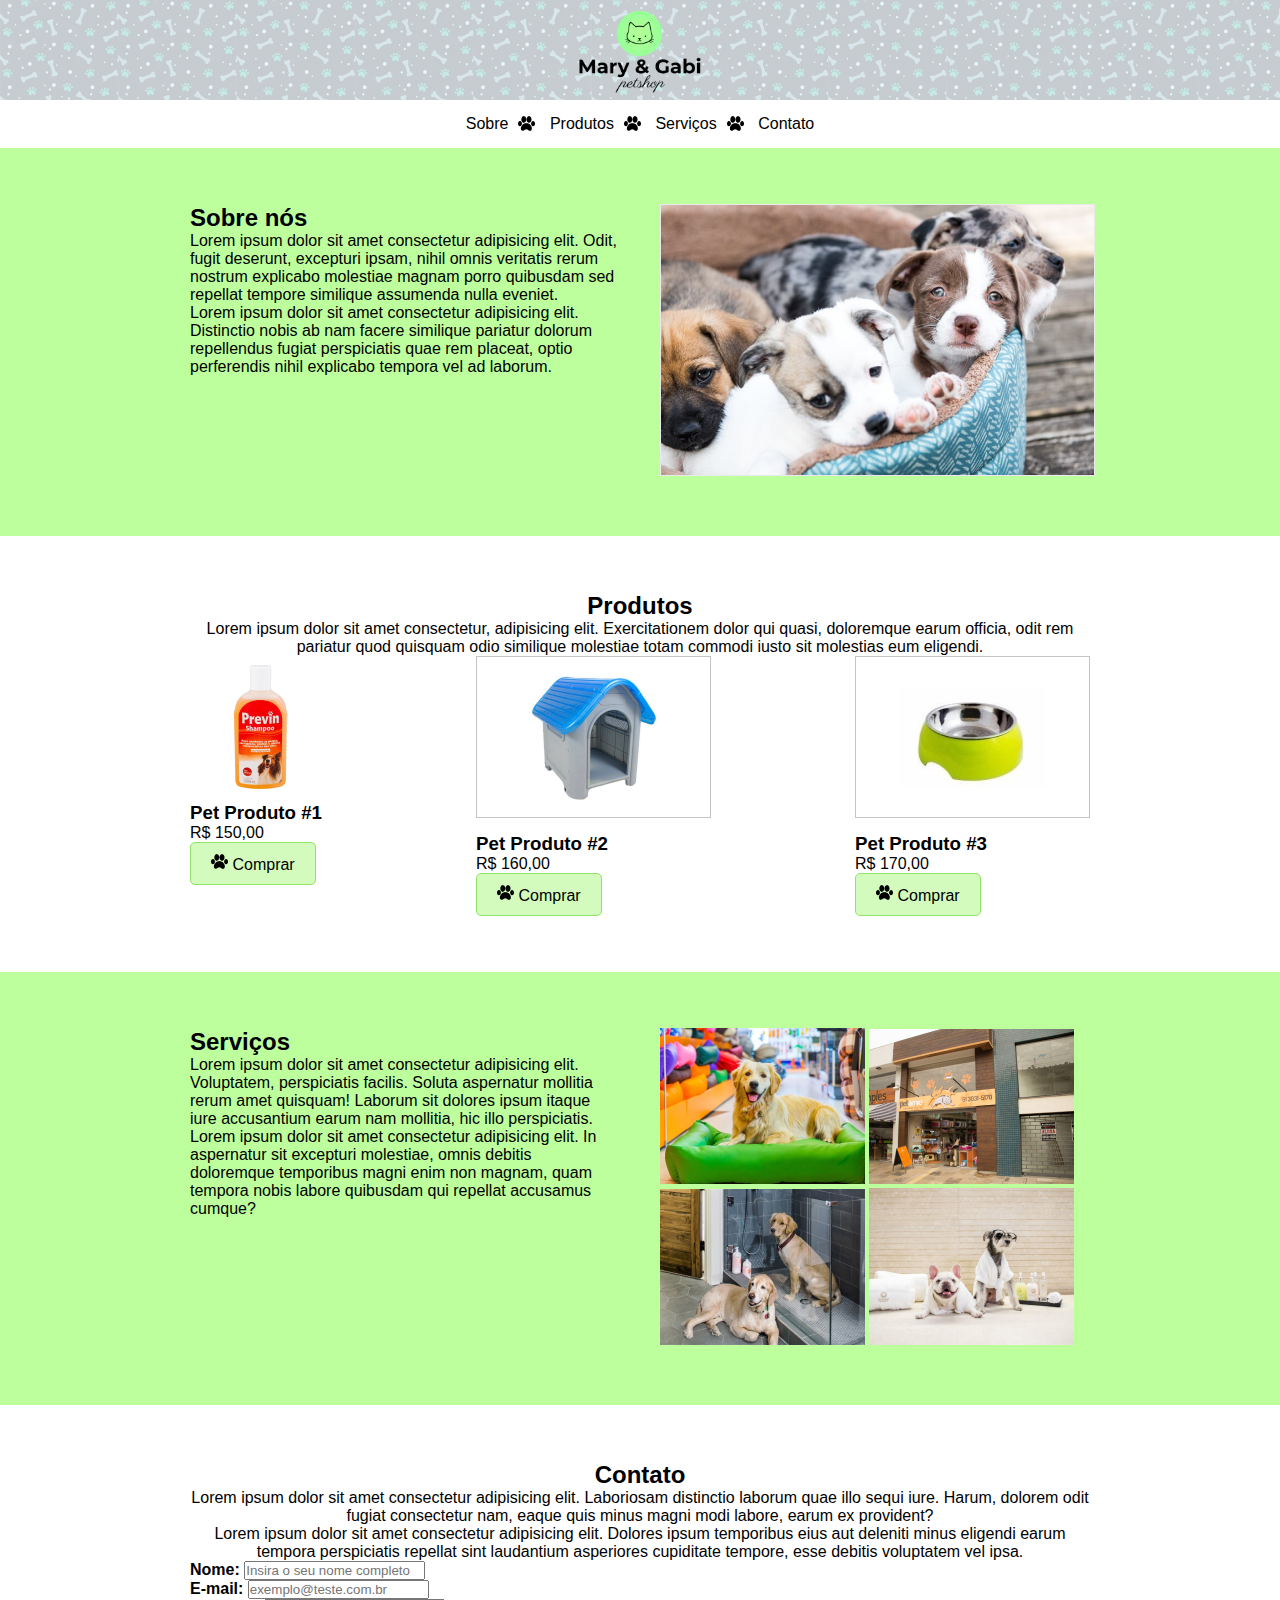
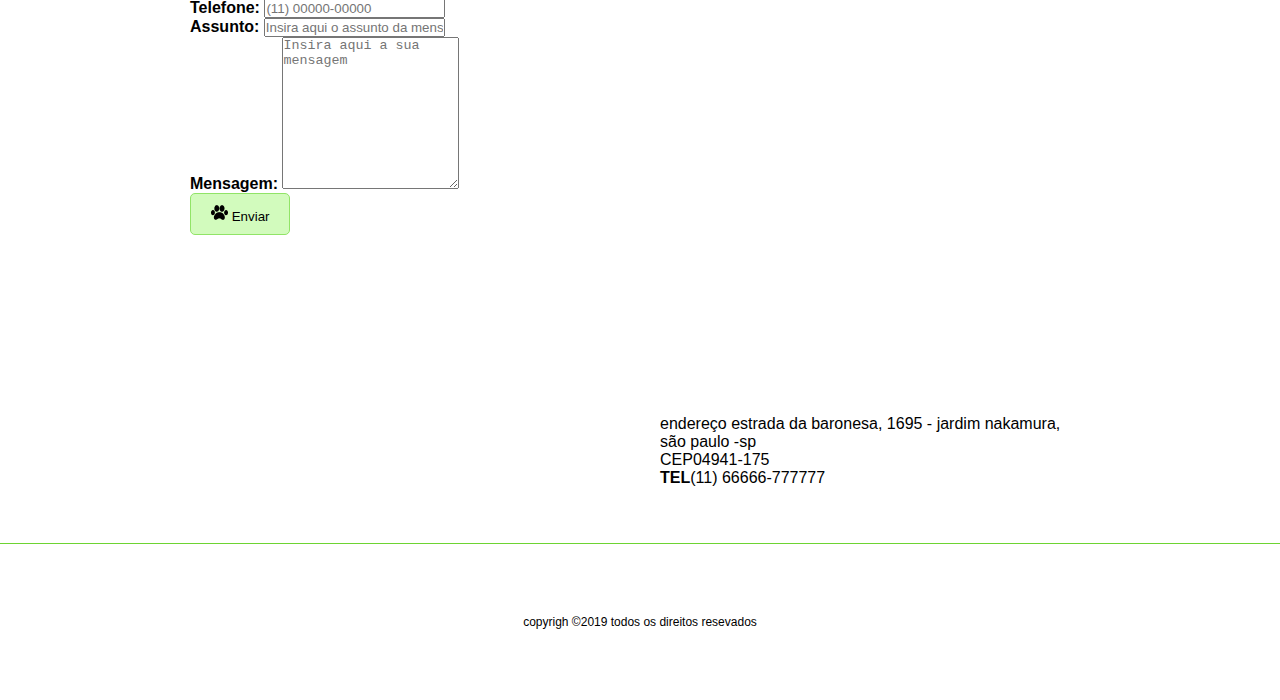
<file: Projeto PetShop_TA/index.html>
<!DOCTYPE html>
<html lang="pt-br">

<head>
    <meta charset="UTF-8">
    <meta name="viewport" content="width=device-width, initial-scale=1.0">
    <title>Mary & Gaby Petshop</title>
    <link rel="stylesheet" href="css/site.css">
</head>

<body>

    <header>
        <h1>
            <img src="img/logo-mari-e-gabi-petshop.svg" alt="Logo Petshop Mari e Gabi">
        </h1>
    </header>

    <nav>
        <ul>
            <li><a href="#sobre">Sobre</a></li>
            <li><a href="#produtos">Produtos</a></li>
            <li><a href="#servicos">Serviços</a></li>
            <li id="itemContato"><a href="#contato">Contato</a></li>
        </ul>
    </nav>

    <section class="fundo-verde">
        <div class="conteiner flex-conteiner">
            <div class="col">
                <h2>Sobre nós</h2>
                <p>Lorem ipsum dolor sit amet consectetur adipisicing elit. Odit, fugit deserunt, excepturi ipsam, nihil
                    omnis veritatis rerum nostrum explicabo molestiae magnam porro quibusdam sed repellat tempore
                    similique assumenda nulla eveniet.</p>
                <p>Lorem ipsum dolor sit amet consectetur adipisicing elit. Distinctio nobis ab nam facere similique
                    pariatur dolorum repellendus fugiat perspiciatis quae rem placeat, optio perferendis nihil explicabo
                    tempora vel ad laborum.</p>
            </div>

            <div class="col">
                <img src="img/img-sobre.jpg" alt="Imagem com cachorrinhos">
            </div>
        </div>
    </section>

    <section id="Produtos">
        <div class="conteiner">
            <h2 class="texto-centralizado">Produtos</h2>
            <p class="texto-centralizado">Lorem ipsum dolor sit amet consectetur, adipisicing elit. Exercitationem dolor
                qui quasi, doloremque earum officia, odit rem pariatur quod quisquam odio similique molestiae totam
                commodi iusto sit molestias eum eligendi.</p>


            <div class="flex-conteiner">

                <article class="produtos">
                    <figure>
                        <img src="img/produto-1.jpg" alt="Produto Pet 1">
                    </figure>
                    <h3>Pet Produto #1</h3>
                    <p>R$ 150,00</p>
                    <a href="#" class="btn-patinha">
                        <img src="img/patinha-preta.png" alt="">
                        Comprar
                    </a>
                </article>
                <article class="produto">
                    <figure>
                        <img src="img/produto-2.jpg" alt="Produto Pet 2">
                    </figure>
                    <h3>Pet Produto #2</h3>
                    <p>R$ 160,00</p>
                    <a href="#" class="btn-patinha">
                        <img src="img/patinha-preta.png" alt="">
                        Comprar
                    </a>
                </article>
                <article class="produto">
                    <figure>
                        <img src="img/produto-3.jpg" alt="Produto Pet 3">
                    </figure>
                    <h3>Pet Produto #3</h3>
                    <p>R$ 170,00</p>
                    <a href="#" class="btn-patinha">
                        <img src="img/patinha-preta.png" alt="">
                        Comprar
                    </a>
                </article>

            </div>
        </div>
    </section>

    <section class="fundo-verde">
        <div class="conteiner flex-conteiner">
            <div class="col">
                <h2>Serviços</h2>
                <p>Lorem ipsum dolor sit amet consectetur adipisicing elit. Voluptatem, perspiciatis facilis. Soluta
                    aspernatur mollitia rerum amet quisquam! Laborum sit dolores ipsum itaque iure accusantium earum nam
                    mollitia, hic illo perspiciatis.</p>
                <p>Lorem ipsum dolor sit amet consectetur adipisicing elit. In aspernatur sit excepturi molestiae, omnis
                    debitis doloremque temporibus magni enim non magnam, quam tempora nobis labore quibusdam qui
                    repellat accusamus cumque?</p>
            </div>
            <div class="col">
                <img src="img/img-galeria-1.jpg" alt="Cachorro no sofá">
                <img src="img/img-galeria-2.jpg" alt="Fachada da loja">
                <img src="img/img-galeria-3.jpg" alt="Cachorro no banho">
                <img src="img/img-galeria-4.jpg" alt="Cachorros de toalha">
            </div>
        </div>
    </section>

    <section id="contato">
        <div class="conteiner" id contatos>
            <div class="texto-centralizado">
                <h2>Contato</h2>
                <p>Lorem ipsum dolor sit amet consectetur adipisicing elit. Laboriosam distinctio laborum quae illo
                    sequi iure. Harum, dolorem odit fugiat consectetur nam, eaque quis minus magni modi labore, earum ex
                    provident?</p>
                <p>Lorem ipsum dolor sit amet consectetur adipisicing elit. Dolores ipsum temporibus eius aut deleniti
                    minus eligendi earum tempora perspiciatis repellat sint laudantium asperiores cupiditate tempore,
                    esse debitis voluptatem vel ipsa.</p>
            </div>

            <div class="flex-conteiner">
                <div class="col">
                    <form action="">
                        <label for="nome"><strong>Nome:</strong>
                            <input type="text" id="nome" placeholder="Insira o seu nome completo"><br>
                        </label>
                        <label for="email"><strong>E-mail:</strong>
                            <input type="email" id="email" placeholder="exemplo@teste.com.br"><br>
                        </label>
                        <label for="tel"><strong>Telefone:</strong>
                            <input type="tel" id="tel" placeholder="(11) 00000-00000"><br>
                        </label>
                        

                        <label for="assunto"><strong>Assunto:</strong>
                            <input type="text" id="assunto" placeholder="Insira aqui o assunto da mensagem"><br>
                        </label>

                        <label for="msg">
                            <strong>Mensagem:</strong>
                            <textarea name="msg" id="msg" rows="10"
                            placeholder="Insira aqui a sua mensagem"></textarea><br>
                        </label>

                        <div>
                            <button class="btn-patinha"value="enviar">
                                <img src="img/patinha-preta.png" alt="">
                                Enviar
                            </button>
                        </div>

                    </form>
                </div>

                <div class="col">
                    <iframe src="https://www.google.com/maps/embed?pb=!1m18!1m12!1m3!1d3653.399970389793!2d-46.768539484913845!3d-23.697406772515766!2m3!1f0!2f0!3f0!3m2!1i1024!2i768!4f13.1!3m3!1m2!1s0x94ce5212f9627de5%3A0x1c5ccd29c1a3e96a!2sEtec%20Jardim%20%C3%82ngela!5e0!3m2!1spt-BR!2sbr!4v1637706290313!5m2!1spt-BR!2sbr" width="600" height="450" style="border:0;" allowfullscreen="" loading="lazy"></iframe>
                    <p>
                        endereço estrada da baronesa, 1695 - jardim nakamura, são paulo -sp <br>
                        <etrong>CEP</etrong>04941-175 <br>
                        <strong>TEL</strong>(11) 66666-777777
                    </p>
                </div>
            </div>
        </div>
    </section>

    <footer>
        <div class="conteiner">
            <p>copyrigh &copy;2019 <strong> </strong> todos os direitos resevados</p>
        </div>
    </footer>



</body>

</html>
</file>
<file: Projeto PetShop_TA/css/site.css>
*{
    margin: 0;
    padding: 0;
}

body{
    font-family: Arial, Helvetica, sans-serif;
}

header{
    background-image: url(../img/fundo-topo.jpg);
    text-align: center;
    padding: 10px 0;
}

header h1{
    margin: 0;
    height: 80px;
}

/* Menu */

nav{
    text-align: center;
    padding: 15px 0;
}


nav li{
    display: inline;
    background-image: url(../img/patinha-preta.png) ;
    background-repeat: no-repeat;
    background-position: center right;
    padding-right: 27px;
    margin-right: 10px;
}

nav li a{
    color: #000;
    text-decoration: none;
}

nav a:hover{
    color: #6dd432;
}

#itemContato{
    background-image: none;
    padding-right: 0;
    margin-right: 0;
}

.fundo-verde{
    background-color: #bdff9c;
}

.conteiner{
    width: 900px;
    margin: 0 auto;
    padding: 56px 0;
}

.conteiner .col{
    width: 430px;
}

.flex-conteiner{
    display: flex;
    justify-content: space-between;
}

.produto{
    width: 235px;
}

.produto figure{
    border: 1px solid #c4c4c4;
    background-color: #fff;
    margin: 0 0 15px 0;
    text-align: center;
    height: 160px;
    line-height: 160px;
    padding: 0;
}

.produto figure img{
    vertical-align: middle;
}

.texto-centralizado{
    text-align: center;
}

.btn-patinha{
    border: 1px solid #91e467;
    background-color: #d2fbbd;
    padding: 10px 20px;
    display: inline-block;
    text-decoration: none;
    color: #000;
    border-radius: 5px;
    cursor: pointer;
}

form{
    width: 380PX;
}

form input,
form textarea,{
    width: 100%;
    border: 1px solid #6dd432;
    padding: 10px;
    margin-top: 5px;
    margin-buttom: 10px;
}

iframe{
    width: 100%;
}

footer{
    text-align: center;
    border-top: 1px solid #6dd432;
    font-size: 12px;
    padding: 15px 0;
}

#contatos .flex-conteiner, #contatos .flex-conteiner{
    margin-top: 43px;
}
</file>
